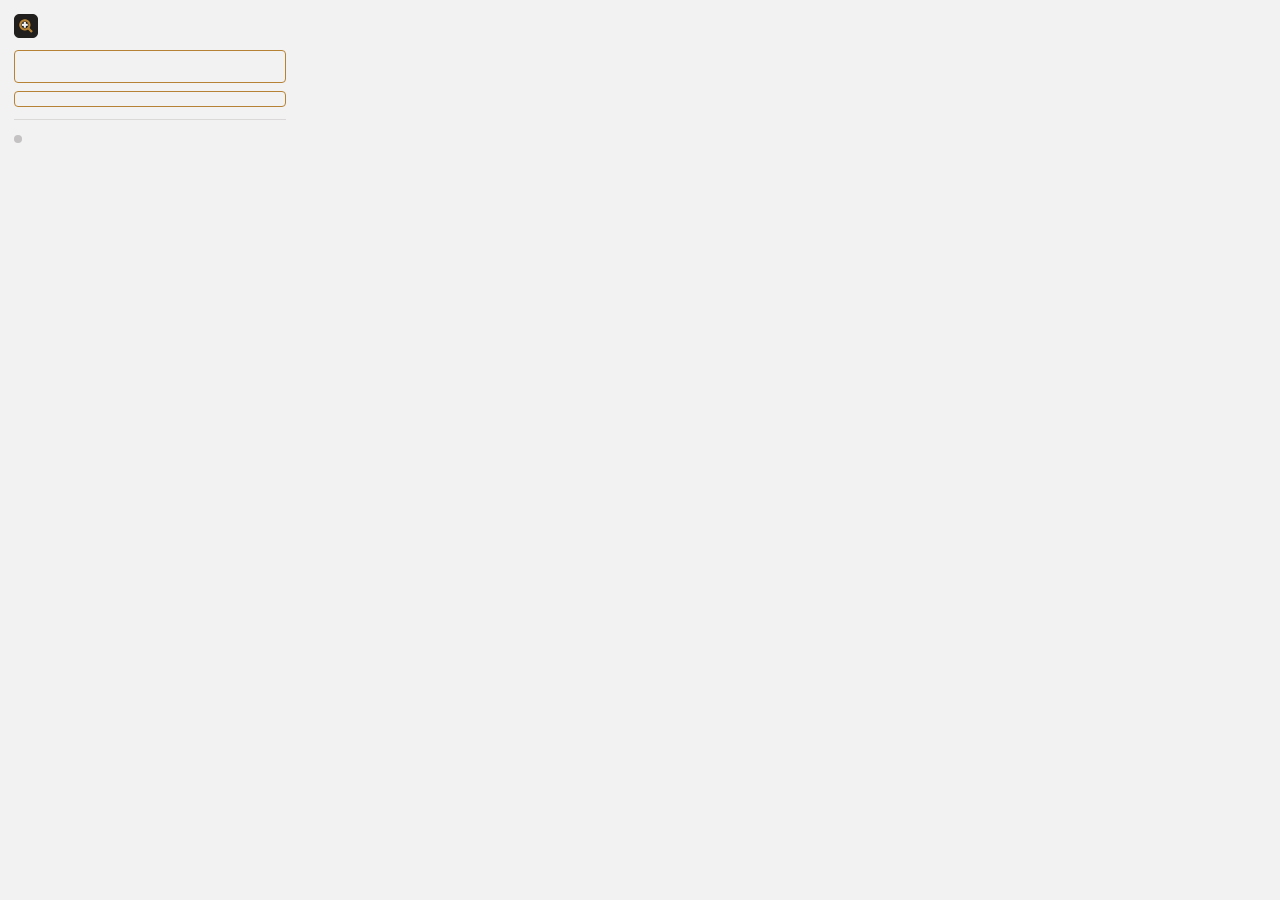
<file: extension/popup.html>
<!doctype html>
<html>
<head>
  <meta charset="utf-8">
  <link rel="stylesheet" href="popup.css">
</head>
<body>
  <!-- Todo el texto de esta página lo rellena popup.js desde _locales: los
       elementos nacen vacíos a propósito, para que no quede ninguna cadena
       escrita en el HTML que se salte el sistema de traducción. -->
  <header class="cabecera">
    <img src="iconos/icono-48.png" width="24" height="24" alt="">
    <h1 id="titulo"></h1>
  </header>

  <p class="intro" id="intro"></p>

  <form id="formulario">
    <label class="etiqueta" for="termino" id="etiqueta-termino"></label>
    <input id="termino" type="text" autocomplete="off" autofocus>
    <button type="submit" id="boton"></button>
  </form>

  <p class="error" id="error" hidden></p>

  <p class="estado" id="estado">
    <span class="punto" id="punto"></span>
    <span id="estado-texto"></span>
  </p>

  <script src="popup.js" type="module"></script>
</body>
</html>
</file>
<file: extension/popup.css>
/* Estilo del popup. Los colores son los tokens del sistema de diseño
   (`paper-search/static/classical.css`), copiados aquí porque la extensión es
   un paquete aparte y no puede enlazar el CSS del servidor: si lo hiciera,
   dependería de que el servidor esté arrancado para verse bien. */

:root {
  --color-bg: #f3f2f2;
  --color-text: #201f1d;
  --color-accent: #b68235;
  --color-divider: rgba(32, 31, 29, 0.16);
}

* { box-sizing: border-box; }

body {
  width: 300px;
  margin: 0;
  padding: 14px;
  background: var(--color-bg);
  color: var(--color-text);
  font: 14px/1.5 system-ui, sans-serif;
}

.cabecera { display: flex; align-items: center; gap: 8px; margin-bottom: 10px; }
.cabecera h1 { margin: 0; font-size: 16px; font-weight: 600; }

.intro { margin: 0 0 12px; font-size: 12px; opacity: 0.7; }

.etiqueta { display: block; font-size: 12px; margin-bottom: 4px; opacity: 0.8; }

input {
  width: 100%;
  min-height: 32px;
  padding: 5px 8px;
  font: inherit;
  color: var(--color-text);
  background: transparent;
  border: 1px solid var(--color-divider);
  border-radius: 4px;
}
input:focus-visible { outline: none; border-color: var(--color-accent); }

button {
  width: 100%;
  margin-top: 8px;
  padding: 7px;
  font: inherit;
  font-weight: 600;
  color: var(--color-accent);
  cursor: pointer;
  background: transparent;
  border: 1px solid var(--color-accent);
  border-radius: 4px;
}
button:hover { background: rgba(182, 130, 53, 0.12); }

.error {
  margin: 8px 0 0;
  font-size: 12px;
  color: var(--color-accent);
}

.estado {
  display: flex;
  align-items: flex-start;
  gap: 6px;
  margin: 12px 0 0;
  padding-top: 10px;
  font-size: 11px;
  opacity: 0.75;
  border-top: 1px solid var(--color-divider);
}

/* El punto nace gris: hasta que responde el ping no se afirma nada. */
.punto {
  flex: none;
  width: 8px;
  height: 8px;
  margin-top: 5px;
  border-radius: 50%;
  background: rgba(32, 31, 29, 0.3);
}
.punto.vivo { background: #1a764d; }
.punto.caido { background: #b65775; }
</file>
